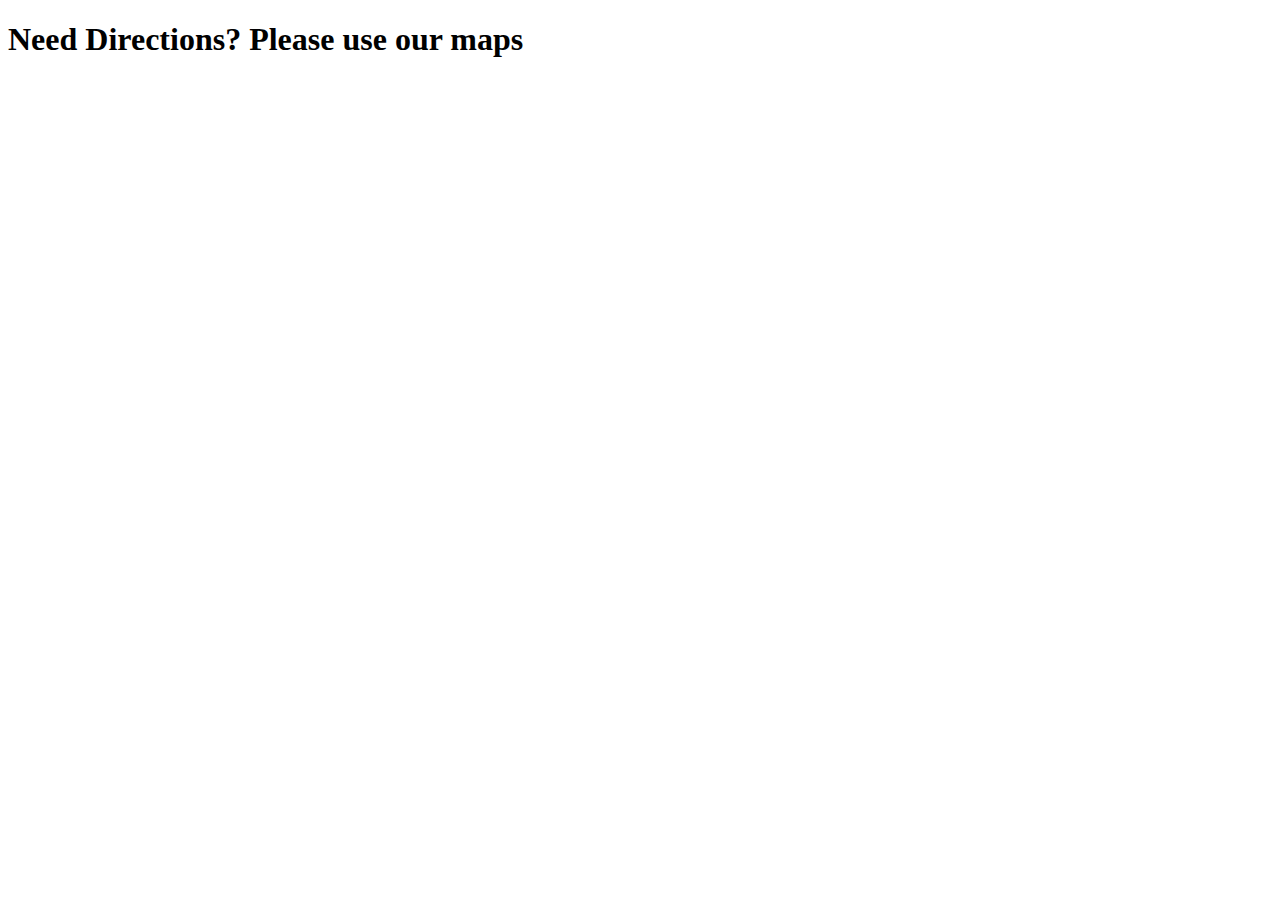
<file: myapp/templates/default.html>
<!DOCTYPE html>
<html>
  <head>
    <script src='https://api.mapbox.com/mapbox-gl-js/v0.44.2/mapbox-gl.js'></script>
    <link href='https://api.mapbox.com/mapbox-gl-js/v0.44.2/mapbox-gl.css' rel='stylesheet' />
  </head>
  <body>
      <title>Lets-Eat-Kenya</title>
   <h1> Need Directions? Please use our maps</h1>
   <div id='map' width="100%" style='height:400px'></div>
   <script>
    mapboxgl.accessToken = 'pk.eyJ1IjoibWlzc213YXVyYTQiLCJhIjoiY2w0eTYycTFsMjBqMTNjbnU3ZDRlazUzeiJ9.746pb3AD9Kc39qSqZm8nMQ';
    var map = new mapboxgl.Map({
     container: 'map',
     style: 'mapbox://styles/mapbox/streets-v10',
    });
   </script>
  </body>
</html>
</file>
